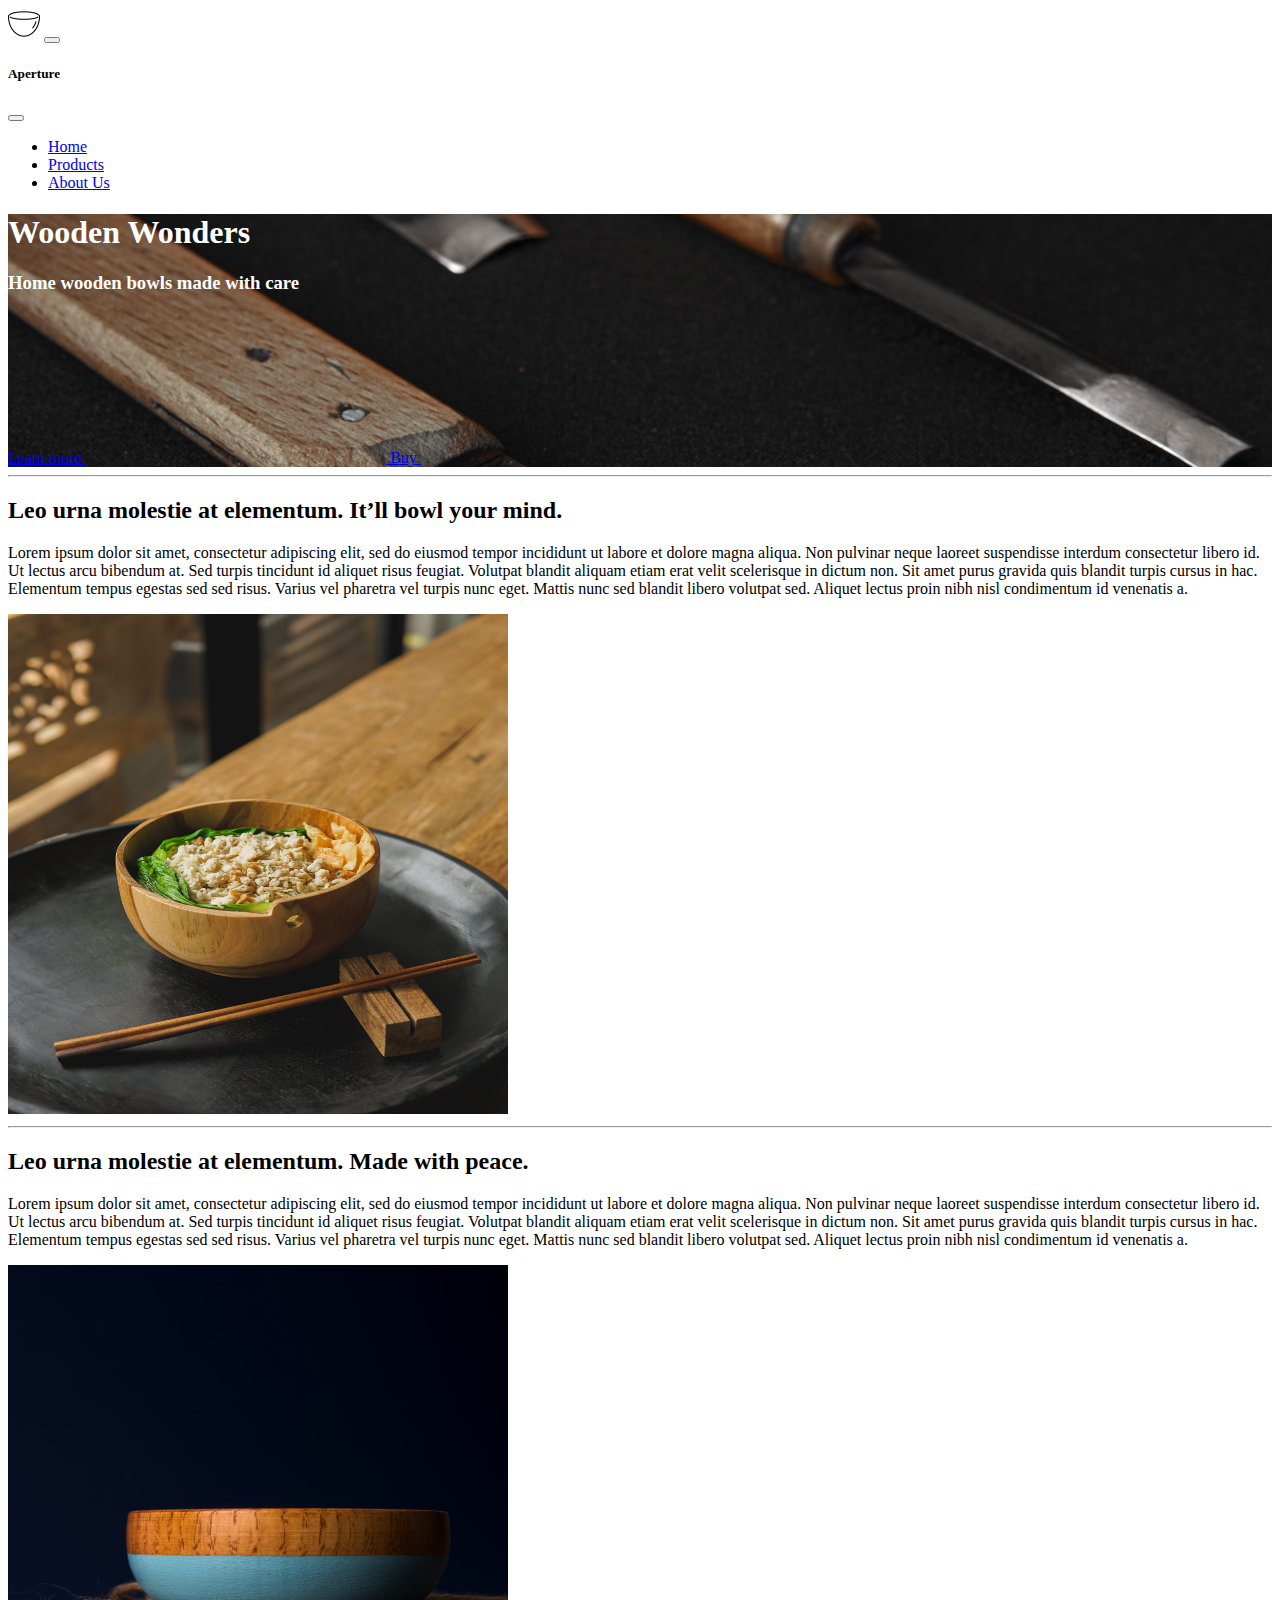
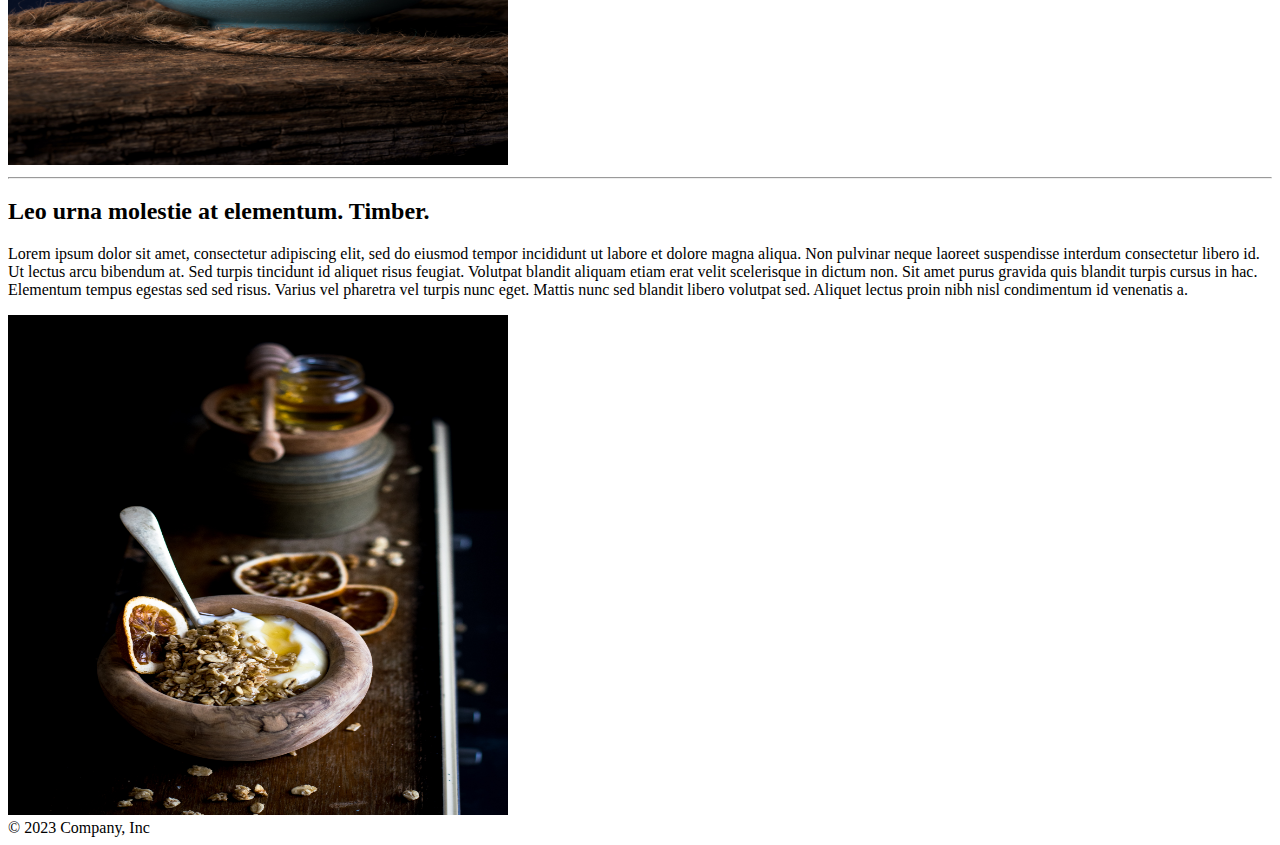
<file: index.html>
<!DOCTYPE html>
<html lang="en">
<head>
    <meta charset="UTF-8">
    <meta http-equiv="refresh" content="0; url=home.html">
    <link rel="apple-touch-icon" sizes="180x180" href="assets/favicon/apple-touch-icon.png">
    <link rel="icon" type="image/png" sizes="32x32" href="assets/favicon/favicon-32x32.png">
    <link rel="icon" type="image/png" sizes="16x16" href="assets/favicon/favicon-16x16.png">
    <link rel="manifest" href="assets/favicon/site.webmanifest">
    <link href="https://cdn.jsdelivr.net/npm/bootstrap@5.3.2/dist/css/bootstrap.min.css" rel="stylesheet" integrity="sha384-T3c6CoIi6uLrA9TneNEoa7RxnatzjcDSCmG1MXxSR1GAsXEV/Dwwykc2MPK8M2HN" crossorigin="anonymous">
    <script src="https://cdn.jsdelivr.net/npm/bootstrap@5.3.2/dist/js/bootstrap.bundle.min.js" integrity="sha384-C6RzsynM9kWDrMNeT87bh95OGNyZPhcTNXj1NW7RuBCsyN/o0jlpcV8Qyq46cDfL" crossorigin="anonymous">
    </script>
    <title>Wooden Wonders</title>
</head>
<body>
</body>
</html>
</file>
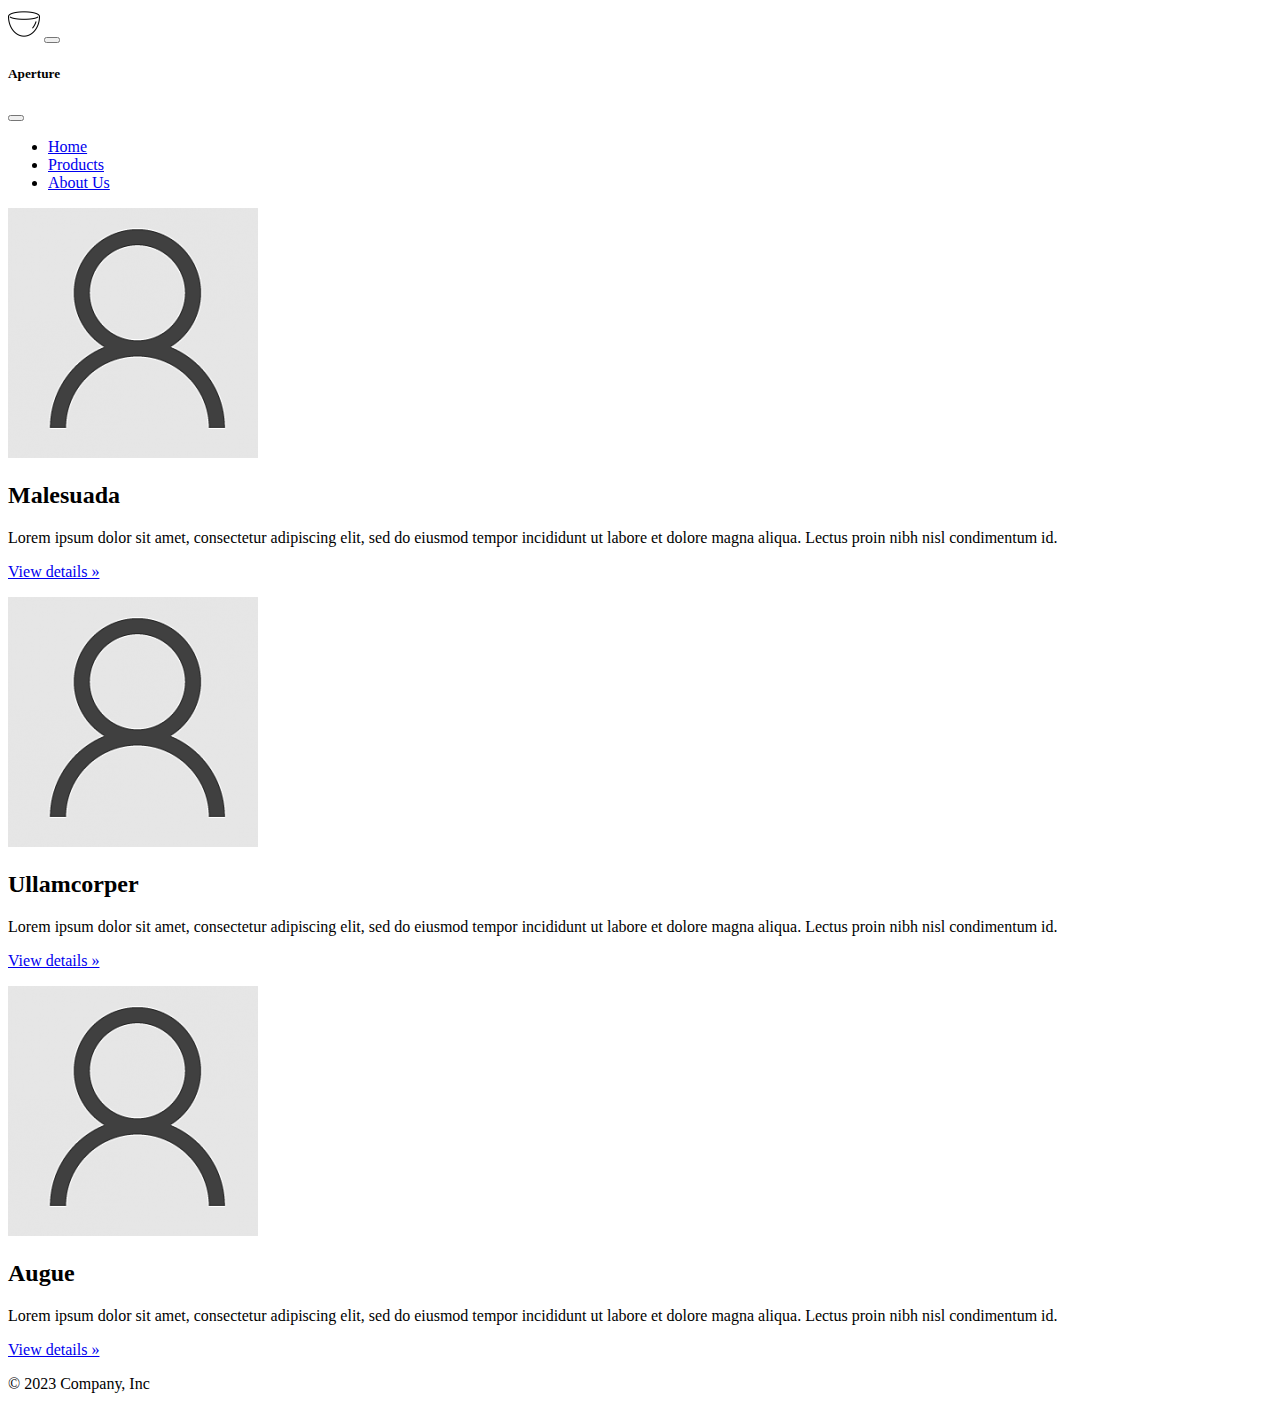
<file: about-us.html>
<!DOCTYPE html>
<html lang="en">
<head>
    <meta charset="UTF-8">
    <meta name="viewport" content="width=device-width, initial-scale=1">
    <link rel="apple-touch-icon" sizes="180x180" href="assets/favicon/apple-touch-icon.png">
    <link rel="icon" type="image/png" sizes="32x32" href="assets/favicon/favicon-32x32.png">
    <link rel="icon" type="image/png" sizes="16x16" href="assets/favicon/favicon-16x16.png">
    <link rel="manifest" href="assets/favicon/site.webmanifest">
    <link rel="stylesheet" href="styles.css">
    <link href="https://cdn.jsdelivr.net/npm/bootstrap@5.3.2/dist/css/bootstrap.min.css" rel="stylesheet" integrity="sha384-T3c6CoIi6uLrA9TneNEoa7RxnatzjcDSCmG1MXxSR1GAsXEV/Dwwykc2MPK8M2HN" crossorigin="anonymous">
    <script src="https://cdn.jsdelivr.net/npm/bootstrap@5.3.2/dist/js/bootstrap.bundle.min.js" integrity="sha384-C6RzsynM9kWDrMNeT87bh95OGNyZPhcTNXj1NW7RuBCsyN/o0jlpcV8Qyq46cDfL" crossorigin="anonymous"></script>
    <title>Wooden Wonders</title>
</head>
<body>
<nav class="navbar navbar-expand-md bg-dark sticky-top border-bottom" data-bs-theme="dark">
    <div class="container">
        <img src="assets/favicon/favicon-32x32.png" alt="..">
        <button class="navbar-toggler" type="button" data-bs-toggle="offcanvas" data-bs-target="#offcanvas" aria-controls="offcanvas" aria-label="Toggle navigation">
            <span class="navbar-toggler-icon"></span>
        </button>
        <div class="offcanvas offcanvas-end" tabindex="-1" id="offcanvas" aria-labelledby="offcanvasLabel">
            <div class="offcanvas-header">
                <h5 class="offcanvas-title" id="offcanvasLabel">Aperture</h5>
                <button type="button" class="btn-close" data-bs-dismiss="offcanvas" aria-label="Close"></button>
            </div>
            <div class="offcanvas-body">
                <ul class="navbar-nav">
                    <li class="nav-item"><a class="nav-link" href="home.html">Home</a></li>
                    <li class="nav-item"><a class="nav-link" href="products.html">Products</a></li>
                    <li class="nav-item"><a class="nav-link" href="about-us.html">About Us</a></li>
                </ul>
            </div>
        </div>
    </div>
</nav>
<div class="container marketing d-flex justify-content-center align-items-center" style="min-height: 100vh;">
    <div class="row">
        <div class="col-lg-4 col-md-6">
            <img src="assets/images/img.png" class="rounded-circle" alt="Image" width="250" height="250">
            <h2 class="fw-normal">Malesuada</h2>
            <p>Lorem ipsum dolor sit amet, consectetur adipiscing elit, sed do eiusmod tempor incididunt ut labore et dolore magna aliqua. Lectus proin nibh nisl condimentum id.</p>
            <p><a class="btn btn-secondary" href="#">View details »</a></p>
        </div>

        <div class="col-lg-4 col-md-6">
            <img src="assets/images/img.png" class="rounded-circle" alt="Image" width="250" height="250">
            <h2 class="fw-normal">Ullamcorper</h2>
            <p>Lorem ipsum dolor sit amet, consectetur adipiscing elit, sed do eiusmod tempor incididunt ut labore et dolore magna aliqua. Lectus proin nibh nisl condimentum id.</p>
            <p><a class="btn btn-secondary" href="#">View details »</a></p>
        </div>
        <div class="col-lg-4 col-md-6">
            <img src="assets/images/img.png" class="rounded-circle" alt="Image" width="250" height="250">
            <h2 class="fw-normal">Augue</h2>
            <p>Lorem ipsum dolor sit amet, consectetur adipiscing elit, sed do eiusmod tempor incididunt ut labore et dolore magna aliqua. Lectus proin nibh nisl condimentum id.</p>
            <p><a class="btn btn-secondary" href="#">View details »</a></p>
        </div>
    </div>
</div>


<div class="container">
    <footer class="d-flex flex-wrap justify-content-between align-items-center py-3 my-4 border-top w-100">
        <div class="col-md-4 d-flex align-items-center">
            <span class="mb-3 mb-md-0 text-body-primary">© 2023 Company, Inc</span>
        </div>
    </footer>
</div>

</body>
</html>
</file>
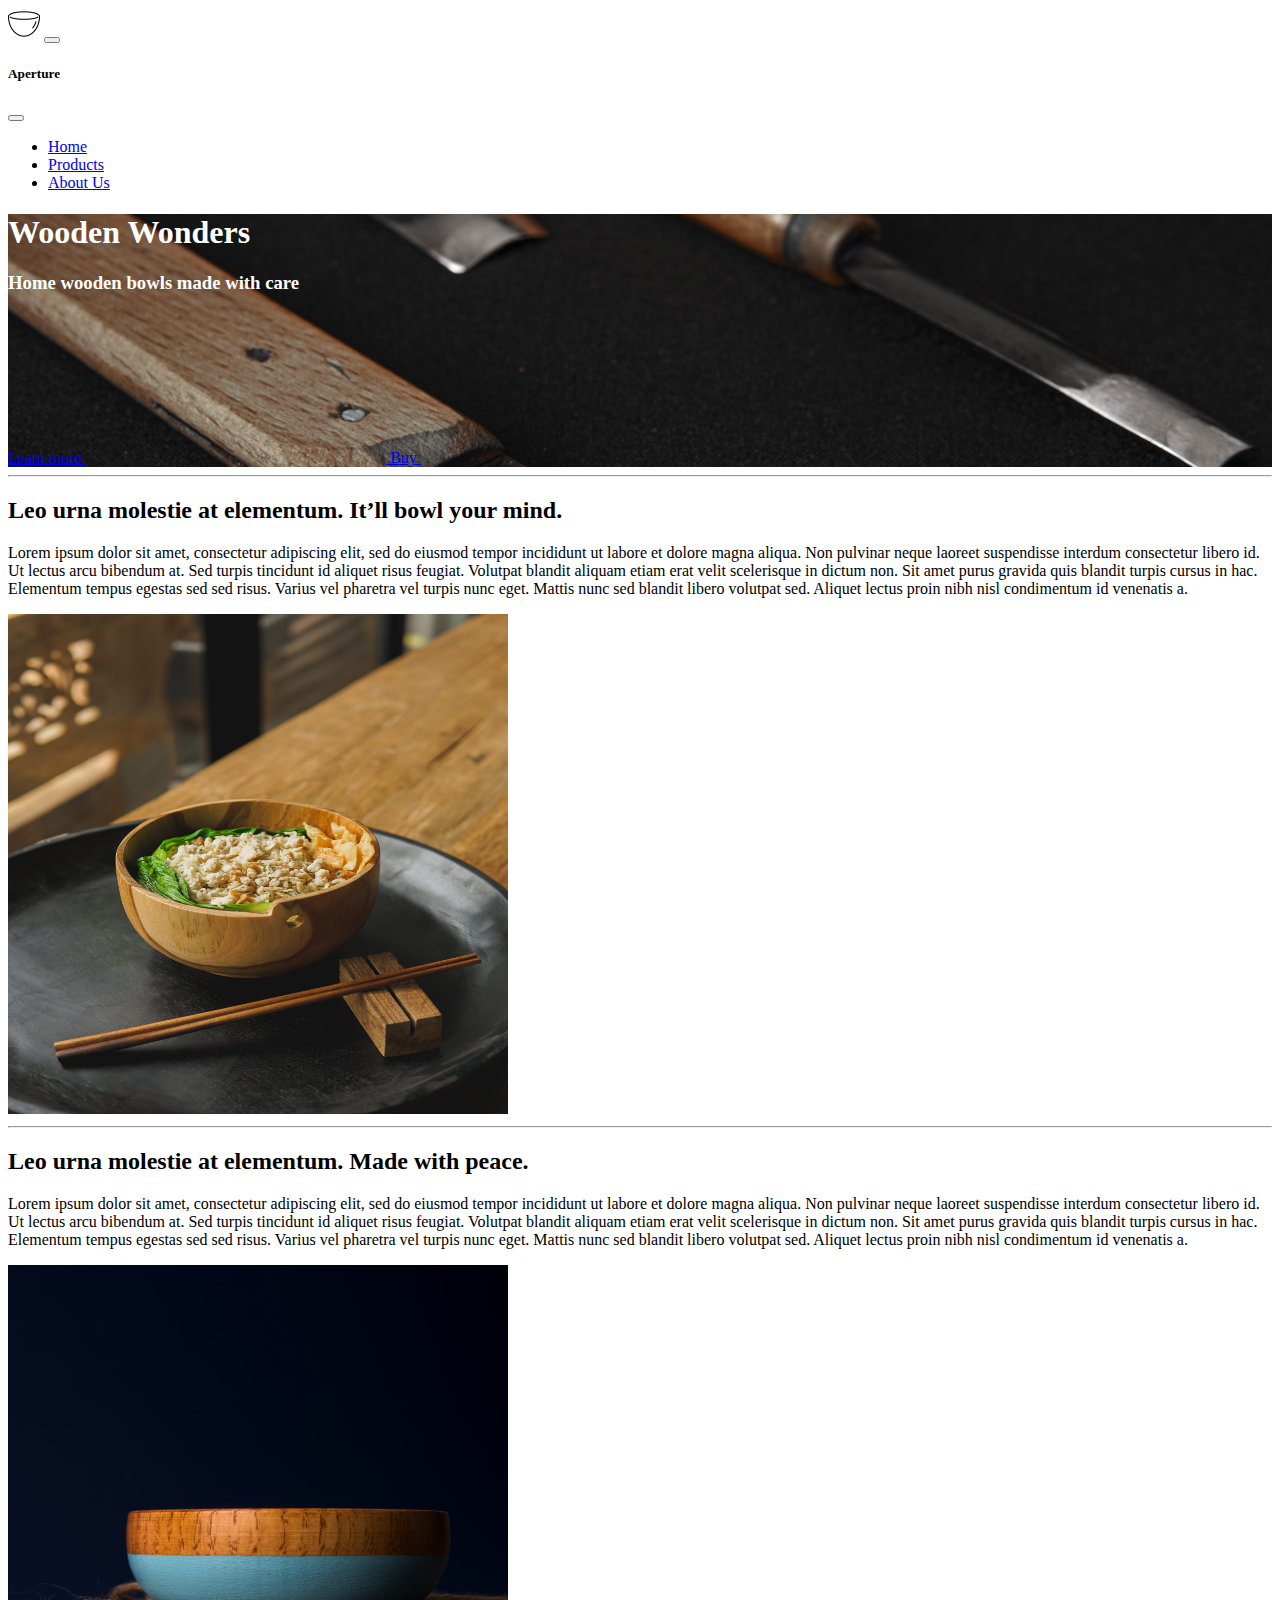
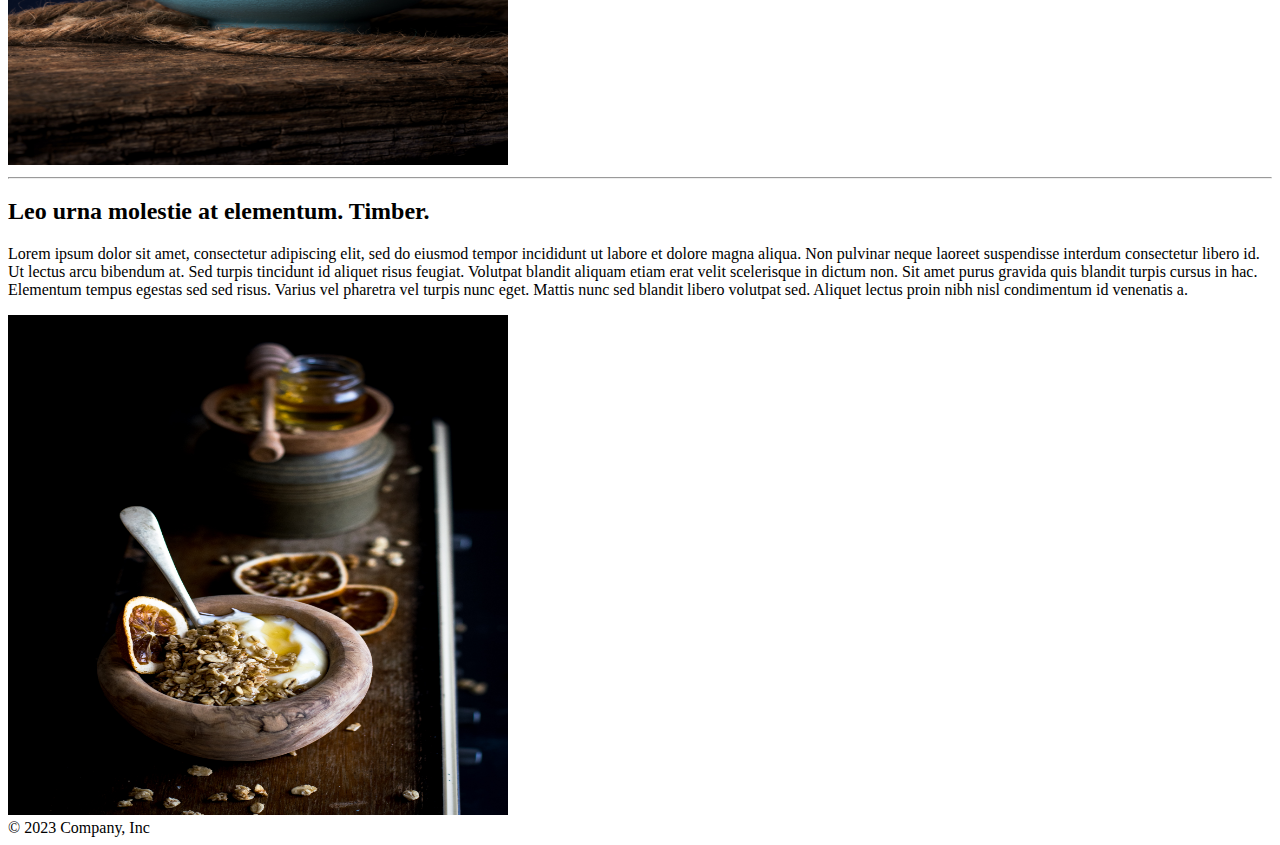
<file: home.html>
<!DOCTYPE html>
<html lang="en">
<head>
    <meta charset="UTF-8">
    <meta name="viewport" content="width=device-width, initial-scale=1">
    <link rel="apple-touch-icon" sizes="180x180" href="assets/favicon/apple-touch-icon.png">
    <link rel="icon" type="image/png" sizes="32x32" href="assets/favicon/favicon-32x32.png">
    <link rel="icon" type="image/png" sizes="16x16" href="assets/favicon/favicon-16x16.png">
    <link rel="manifest" href="assets/favicon/site.webmanifest">
    <link rel="stylesheet" href="styles.css">
    <link href="https://cdn.jsdelivr.net/npm/bootstrap@5.3.2/dist/css/bootstrap.min.css" rel="stylesheet" integrity="sha384-T3c6CoIi6uLrA9TneNEoa7RxnatzjcDSCmG1MXxSR1GAsXEV/Dwwykc2MPK8M2HN" crossorigin="anonymous">
    <script src="https://cdn.jsdelivr.net/npm/bootstrap@5.3.2/dist/js/bootstrap.bundle.min.js" integrity="sha384-C6RzsynM9kWDrMNeT87bh95OGNyZPhcTNXj1NW7RuBCsyN/o0jlpcV8Qyq46cDfL" crossorigin="anonymous"></script>
    <title>Wooden Wonders</title>
</head>
<body>
<nav class="navbar navbar-expand-md bg-dark sticky-top border-bottom" data-bs-theme="dark">
    <div class="container">
        <img src="assets/favicon/favicon-32x32.png" alt="..">
        <button class="navbar-toggler" type="button" data-bs-toggle="offcanvas" data-bs-target="#offcanvas" aria-controls="offcanvas" aria-label="Toggle navigation">
            <span class="navbar-toggler-icon"></span>
        </button>
        <div class="offcanvas offcanvas-end" tabindex="-1" id="offcanvas" aria-labelledby="offcanvasLabel">
            <div class="offcanvas-header">
                <h5 class="offcanvas-title" id="offcanvasLabel">Aperture</h5>
                <button type="button" class="btn-close" data-bs-dismiss="offcanvas" aria-label="Close"></button>
            </div>
            <div class="offcanvas-body">
                <ul class="navbar-nav">
                    <li class="nav-item"><a class="nav-link" href="home.html">Home</a></li>
                    <li class="nav-item"><a class="nav-link" href="products.html">Products</a></li>
                    <li class="nav-item"><a class="nav-link" href="about-us.html">About Us</a></li>
                </ul>
            </div>
        </div>
    </div>
</nav>

<div class="position-relative p-3 p-md-5 text-center bg-body-tertiary bg-image-custom">
    <div class="col-md-6 p-lg-5 mx-auto my-5">
        <h1 class="display-3 fw-bold" style="color: white;">Wooden Wonders</h1>
        <h3 class="fw-normal mb-3" style="color: white;">Home wooden bowls made with care</h3>
        <div class="d-flex gap-3 justify-content-center lead fw-normal">
            <a class="icon-link" href="about-us.html">
                Learn more
                <svg class="bi"><use xlink:href="#chevron-right"></use></svg>
            </a>
            <a class="icon-link" href="products.html">
                Buy
                <svg class="bi"><use xlink:href="#chevron-right"></use></svg>
            </a>
        </div>
    </div>
    <div class="product-device shadow-sm d-none d-md-block"></div>
    <div class="product-device product-device-2 shadow-sm d-none d-md-block"></div>
</div>

<div class="container marketing">
    <hr class="featurette-divider">
    <div class="row featurette">
        <div class="col-md-7">
            <h2 class="featurette-heading fw-normal lh-1">Leo urna molestie at elementum. <span class="text-body-secondary">It’ll bowl your mind.</span></h2>
            <p class="lead">Lorem ipsum dolor sit amet, consectetur adipiscing elit,
                sed do eiusmod tempor incididunt ut labore et dolore magna aliqua.
                Non pulvinar neque laoreet suspendisse interdum consectetur libero id.
                Ut lectus arcu bibendum at. Sed turpis tincidunt id aliquet risus feugiat.
                Volutpat blandit aliquam etiam erat velit scelerisque in dictum non.
                Sit amet purus gravida quis blandit turpis cursus in hac.
                Elementum tempus egestas sed sed risus. Varius vel pharetra vel turpis nunc eget.
                Mattis nunc sed blandit libero volutpat sed. Aliquet lectus proin nibh nisl condimentum id venenatis a.
            </p>
        </div>
        <div class="col-md-5">
            <img src="assets/images/bowl_home_1.jpg" class="bd-placeholder-img bd-placeholder-img-lg featurette-image mx-auto" width="500" height="500" alt="Image Description">
        </div>
    </div>
    <hr class="featurette-divider">
    <div class="row featurette">
        <div class="col-md-7 order-md-2">
            <h2 class="featurette-heading fw-normal lh-1">Leo urna molestie at elementum. <span class="text-body-secondary">Made with peace.</span></h2>
            <p class="lead">Lorem ipsum dolor sit amet, consectetur adipiscing elit,
                sed do eiusmod tempor incididunt ut labore et dolore magna aliqua.
                Non pulvinar neque laoreet suspendisse interdum consectetur libero id.
                Ut lectus arcu bibendum at. Sed turpis tincidunt id aliquet risus feugiat.
                Volutpat blandit aliquam etiam erat velit scelerisque in dictum non.
                Sit amet purus gravida quis blandit turpis cursus in hac.
                Elementum tempus egestas sed sed risus. Varius vel pharetra vel turpis nunc eget.
                Mattis nunc sed blandit libero volutpat sed. Aliquet lectus proin nibh nisl condimentum id venenatis a.
            </p>
        </div>
        <div class="col-md-5 order-md-1">
            <img src="assets/images/bowl_home_2.jpg" class="bd-placeholder-img bd-placeholder-img-lg featurette-image mx-auto" width="500" height="500" alt="Image Description">
        </div>
    </div>
    <hr class="featurette-divider">
    <div class="row featurette">
        <div class="col-md-7">
            <h2 class="featurette-heading fw-normal lh-1">Leo urna molestie at elementum. <span class="text-body-secondary">Timber.</span></h2>
            <p class="lead">Lorem ipsum dolor sit amet, consectetur adipiscing elit,
                sed do eiusmod tempor incididunt ut labore et dolore magna aliqua.
                Non pulvinar neque laoreet suspendisse interdum consectetur libero id.
                Ut lectus arcu bibendum at. Sed turpis tincidunt id aliquet risus feugiat.
                Volutpat blandit aliquam etiam erat velit scelerisque in dictum non.
                Sit amet purus gravida quis blandit turpis cursus in hac.
                Elementum tempus egestas sed sed risus. Varius vel pharetra vel turpis nunc eget.
                Mattis nunc sed blandit libero volutpat sed. Aliquet lectus proin nibh nisl condimentum id venenatis a.
            </p>
        </div>
        <div class="col-md-5">
            <img src="assets/images/bowl_home_3.jpg" class="bd-placeholder-img bd-placeholder-img-lg featurette-image mx-auto" width="500" height="500" alt="Image Description">
        </div>
    </div>
</div>
<div class="container">
    <footer class="d-flex flex-wrap justify-content-between align-items-center py-3 my-4 border-top w-100">
        <div class="col-md-4 d-flex align-items-center">
            <span class="mb-3 mb-md-0 text-body-primary">© 2023 Company, Inc</span>
        </div>
    </footer>
</div>
</body>
</html>
</file>
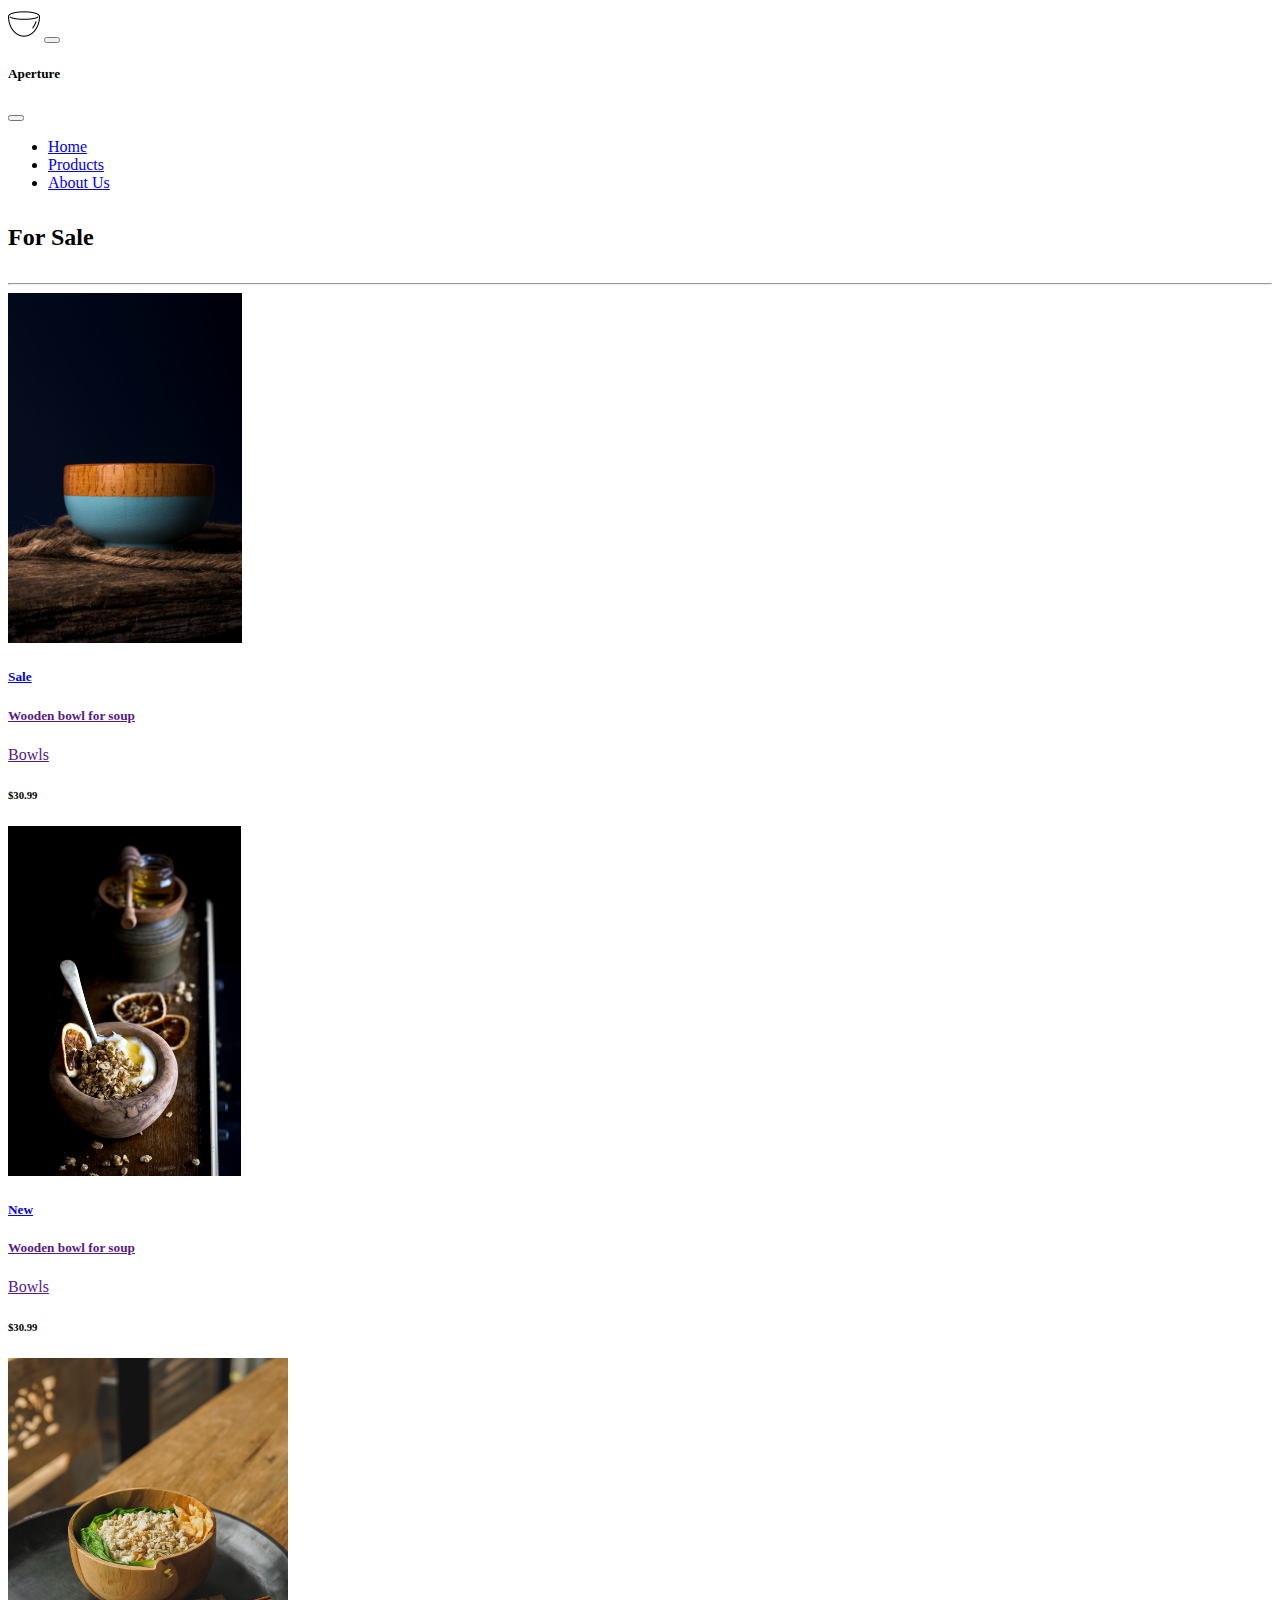
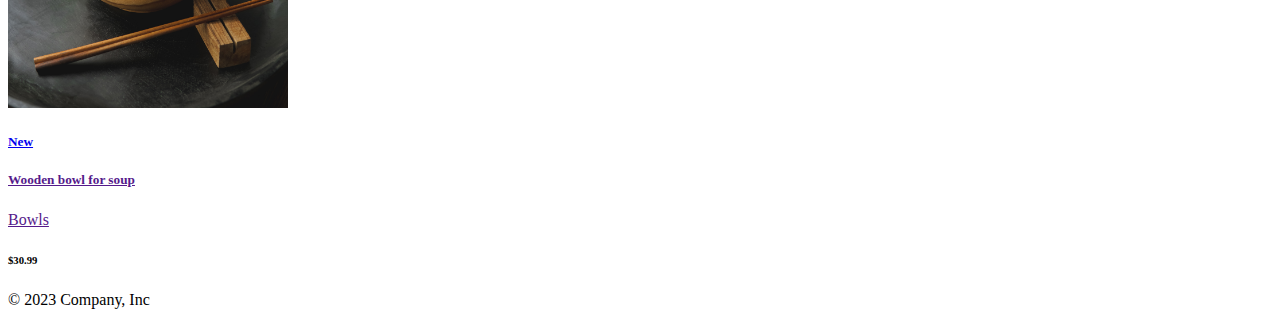
<file: products.html>
<!DOCTYPE html>
<html lang="en">
<head>
    <meta charset="UTF-8">
    <meta name="viewport" content="width=device-width, initial-scale=1">
    <link rel="apple-touch-icon" sizes="180x180" href="assets/favicon/apple-touch-icon.png">
    <link rel="icon" type="image/png" sizes="32x32" href="assets/favicon/favicon-32x32.png">
    <link rel="icon" type="image/png" sizes="16x16" href="assets/favicon/favicon-16x16.png">
    <link rel="manifest" href="assets/favicon/site.webmanifest">
    <link rel="stylesheet" href="products.css">
    <link href="https://cdn.jsdelivr.net/npm/bootstrap@5.3.2/dist/css/bootstrap.min.css" rel="stylesheet" integrity="sha384-T3c6CoIi6uLrA9TneNEoa7RxnatzjcDSCmG1MXxSR1GAsXEV/Dwwykc2MPK8M2HN" crossorigin="anonymous">
    <script src="https://cdn.jsdelivr.net/npm/bootstrap@5.3.2/dist/js/bootstrap.bundle.min.js" integrity="sha384-C6RzsynM9kWDrMNeT87bh95OGNyZPhcTNXj1NW7RuBCsyN/o0jlpcV8Qyq46cDfL" crossorigin="anonymous"></script>
    <title>Wooden Wonders</title>
</head>
<body>
<nav class="navbar navbar-expand-md bg-dark sticky-top border-bottom" data-bs-theme="dark">
    <div class="container">
        <img src="assets/favicon/favicon-32x32.png" alt="..">
        <button class="navbar-toggler" type="button" data-bs-toggle="offcanvas" data-bs-target="#offcanvas" aria-controls="offcanvas" aria-label="Toggle navigation">
            <span class="navbar-toggler-icon"></span>
        </button>
        <div class="offcanvas offcanvas-end" tabindex="-1" id="offcanvas" aria-labelledby="offcanvasLabel">
            <div class="offcanvas-header">
                <h5 class="offcanvas-title" id="offcanvasLabel">Aperture</h5>
                <button type="button" class="btn-close" data-bs-dismiss="offcanvas" aria-label="Close"></button>
            </div>
            <div class="offcanvas-body">
                <ul class="navbar-nav">
                    <li class="nav-item"><a class="nav-link" href="home.html">Home</a></li>
                    <li class="nav-item"><a class="nav-link" href="products.html">Products</a></li>
                    <li class="nav-item"><a class="nav-link" href="about-us.html">About Us</a></li>
                </ul>
            </div>
        </div>
    </div>
</nav>

<div class="bg-white border rounded-5">
    <section class="w-100 p-4 bg-image">
        <h4 class="text-center mb-5 custom-heading"><strong>For Sale</strong></h4>
        <hr class="featurette-divider">
        <div class="row text-center">
            <div class="col-lg-4 col-md-6 col-sm-12 mb-4">
                <div class="card">
                    <div class="bg-image hover-zoom ripple ripple-surface ripple-surface-light" data-mdb-ripple-color="light">
                        <img src="assets/images/bowl_home_2.jpg" class="w-100 image-max-height" alt="..">
                        <a href="/">
                            <div class="mask">
                                <div class="d-flex justify-content-start align-items-end h-100">
                                    <h5><span class="badge bg-secondary ms-2">Sale</span></h5>
                                </div>
                            </div>
                            <div class="hover-overlay">
                                <div class="mask bg-color-custom"></div>
                            </div>
                        </a>
                    </div>
                    <div class="card-body">
                        <a href="" class="text-reset">
                            <h5 class="card-title mb-3">Wooden bowl for soup</h5>
                        </a>
                        <a href="" class="text-reset">
                            <p>Bowls</p>
                        </a>
                        <h6 class="mb-3">$30.99</h6>
                    </div>
                </div>
            </div>

            <div class="col-lg-4 col-md-6 col-sm-12 mb-4">
                <div class="card">
                    <div class="bg-image hover-zoom ripple ripple-surface ripple-surface-light" data-mdb-ripple-color="light">
                        <img src="assets/images/bowl_home_3.jpg" class="w-100 image-max-height" alt="..">
                        <a href="/">
                            <div class="mask">
                                <div class="d-flex justify-content-start align-items-end h-100">
                                    <h5><span class="badge bg-primary ms-2">New</span></h5>
                                </div>
                            </div>
                            <div class="hover-overlay">
                                <div class="mask bg-color-custom"></div>
                            </div>
                        </a>
                    </div>
                    <div class="card-body">
                        <a href="" class="text-reset">
                            <h5 class="card-title mb-3">Wooden bowl for soup</h5>
                        </a>
                        <a href="" class="text-reset">
                            <p>Bowls</p>
                        </a>
                        <h6 class="mb-3">$30.99</h6>
                    </div>
                </div>
            </div>

            <div class="col-lg-4 col-md-6 col-sm-12 mb-4">
                <div class="card">
                    <div class="bg-image hover-zoom ripple ripple-surface ripple-surface-light" data-mdb-ripple-color="light">
                        <img src="assets/images/bowl_home_1.jpg" class="w-100 image-max-height" alt="..">
                        <a href="/">
                            <div class="mask">
                                <div class="d-flex justify-content-start align-items-end h-100">
                                    <h5><span class="badge bg-primary ms-2">New</span></h5>
                                </div>
                            </div>
                            <div class="hover-overlay">
                                <div class="mask bg-color-custom"></div>
                            </div>
                        </a>
                    </div>
                    <div class="card-body">
                        <a href="" class="text-reset">
                            <h5 class="card-title mb-3">Wooden bowl for soup</h5>
                        </a>
                        <a href="" class="text-reset">
                            <p>Bowls</p>
                        </a>
                        <h6 class="mb-3">$30.99</h6>
                    </div>
                </div>
            </div>
        </div>
    </section>
</div>

<div class="container">
    <footer class="d-flex flex-wrap justify-content-between align-items-center py-3 my-4 border-top w-100">
        <div class="col-md-4 d-flex align-items-center">
            <span class="mb-3 mb-md-0 text-body-primary">© 2023 Company, Inc</span>
        </div>
    </footer>
</div>

</body>
</html>
</file>
<file: styles.css>
.bg-image {
    background-color: #eee;
    border-radius: .5rem .5rem 0 0;
}

.custom-heading {
    font-size: 36px;
}

.bg-color-custom {
    background-color: rgba(251, 251, 251, 0.15);
}

.image-max-height {
    max-height: 350px;
}

.bg-image-custom {
    background-image: url('assets/images/carpentrz.jpg');
    background-size: cover;
    background-position: center;
}
</file>
<file: products.css>
.custom-heading {
    font-size: 24px;
}
.image-max-height {
    max-width: 100%;
    max-height: 350px;
}
@media (min-width: 992px) {
    .custom-text {
        font-size: 24px;
        color: #333;
    }
}

@media (min-width: 768px) {
    .custom-text {
        font-size: 20px;
        color: #555;
    }
}

@media (max-width: 767px) {
    .custom-text {
        font-size: 18px;
        color: #777;
    }
}
</file>
